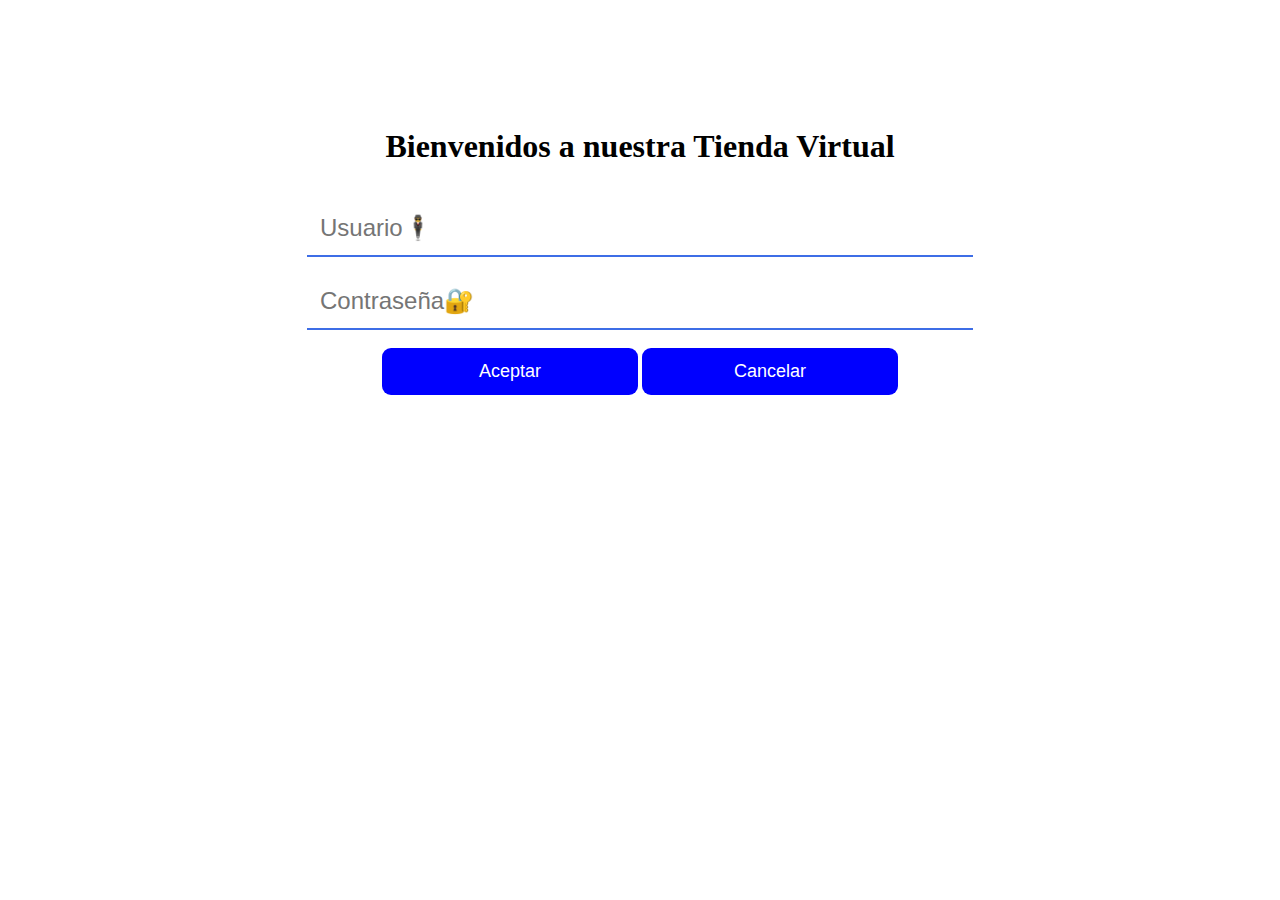
<file: src/main/webapp/index.html>
<!DOCTYPE html>
<html lang="en">
<head>
<meta charset="UTF-8">
<meta http-equiv="X-UA-Compatible" content="IE=edge">
<meta name="viewport" content="width=device-width, initial-scale=1.0">
<title>Inicio de sesión</title>
<link rel="stylesheet" href="Styles.css">
</head>
<body>

	<form class="login" action="">

		<h1>Bienvenidos a nuestra Tienda Virtual</h1>
		<br><br>
		<input type="text" placeholder="Usuario🕴" name="usrName" id="txtName" class="txt txtLogin">
		<br><br>
		<input type="password" placeholder="Contraseña🔐" name="usrPass" id="txtPass" class="txt txtLogin">
		<br><br>
		<input type="button" value="Aceptar" class="button" id="log">
		<input type="button" value="Cancelar" class="button" id="cancel">

	</form>
	
	<div class="alert-sh" id="alertCont"></div>
	
	<script src="script/scriptLogin.js"></script>
	
</body>
</html>
</file>
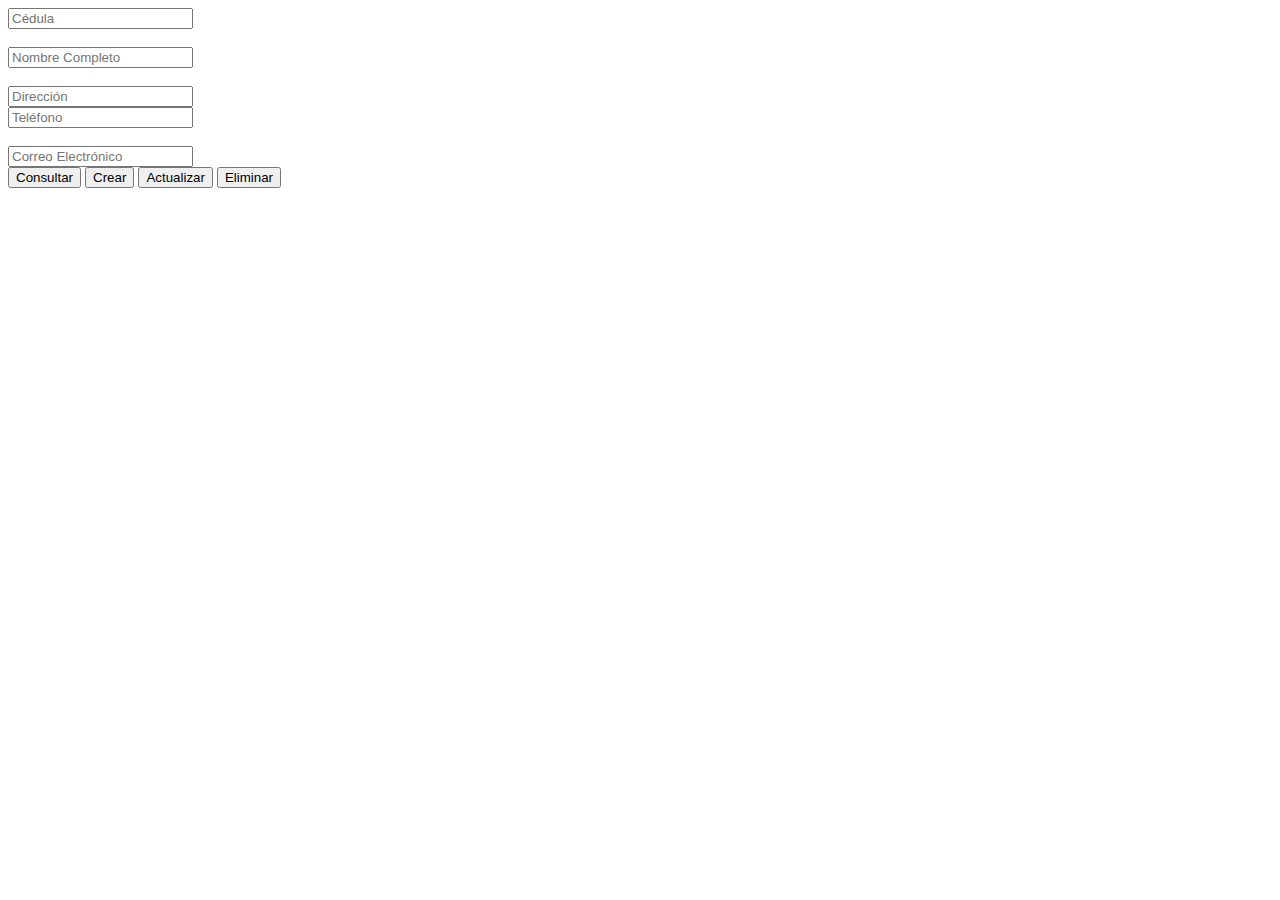
<file: src/main/webapp/CRUD_Customers.html>
<!DOCTYPE html>
<html lang="en">
<head>
    <meta charset="UTF-8">
    <meta http-equiv="X-UA-Compatible" content="IE=edge">
    <meta name="viewport" content="width=device-width, initial-scale=1.0">
    <title>CRUD Customers</title>
</head>
<body>

    <form class="crud" action="">

        <div class="grid-cont">

            <div class="col-1">
            	<input type="text" placeholder="Cédula" name="ctmrDni" id="txtDni" class="txt">
            	<br><br>
            	<input type="text" placeholder="Nombre Completo" name="ctmrName" id="txtName" class="txt">
                <br><br>
            	<input type="text" placeholder="Dirección" name="ctmrAddress" id="txtAddr" class="txt">
            </div>
            
            <div class="col-2">
            	<input type="text" placeholder="Teléfono" name="ctmrPhone" id="txtPhone" class="txt">
                <br><br>
            	<input type="email" placeholder="Correo Electrónico" name="ctmrEmail" id="txtEmail" class="txt">
            </div>

        </div>

        <input type="button" class="button" id="cstmrSerBtn" value="Consultar">
        <input type="button" class="button" id="cstmrAddBtn" value="Crear">
        <input type="button" class="button" id="cstmrUpBtn" value="Actualizar">
        <input type="button" class="button del" id="cstmrDelBtn" value="Eliminar">

    </form>
    
</body>
</html>
</file>
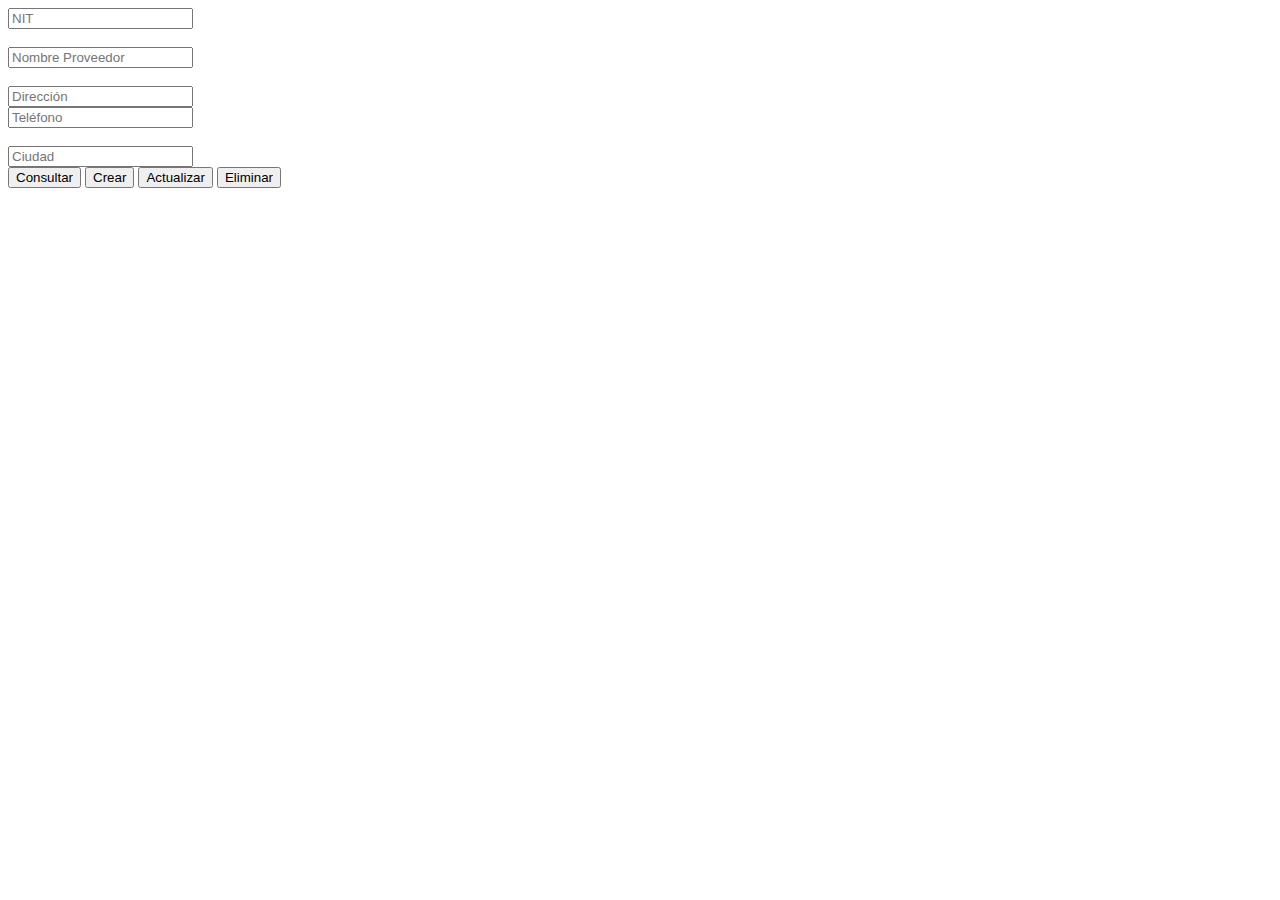
<file: src/main/webapp/CRUD_Suppliers.html>
<!DOCTYPE html>
<html lang="en">
<head>
    <meta charset="UTF-8">
    <meta http-equiv="X-UA-Compatible" content="IE=edge">
    <meta name="viewport" content="width=device-width, initial-scale=1.0">
    <title>CRUD Suppliers</title>
</head>
<body>

    <form class="crud" action="">

        <div class="grid-cont">

            <div class="col-1">
                <input type="text" placeholder="NIT" name="supNit" id="txtNit" class="txt">
                <br><br>
           		<input type="text" placeholder="Nombre Proveedor" name="supName" id="txtName" class="txt">
           		<br><br>
                <input type="text" placeholder="Dirección" name="supAddress" id="txtAddr" class="txt">
            </div>
            
            <div class="col-2">
            	<input type="text" placeholder="Teléfono" name="supPhone" id="txtPhone" class="txt">
            	<br><br>
            	<input type="email" placeholder="Ciudad" name="supCity" id="txtCity" class="txt">
            </div>

        </div>

        <input type="button" class="button" id="supSerBtn" value="Consultar">
        <input type="button" class="button" id="supAddBtn" value="Crear">
        <input type="button" class="button" id="supUpBtn" value="Actualizar">
        <input type="button" class="button del" id="supDelBtn" value="Eliminar">

    </form>
    
</body>
</html>
</file>
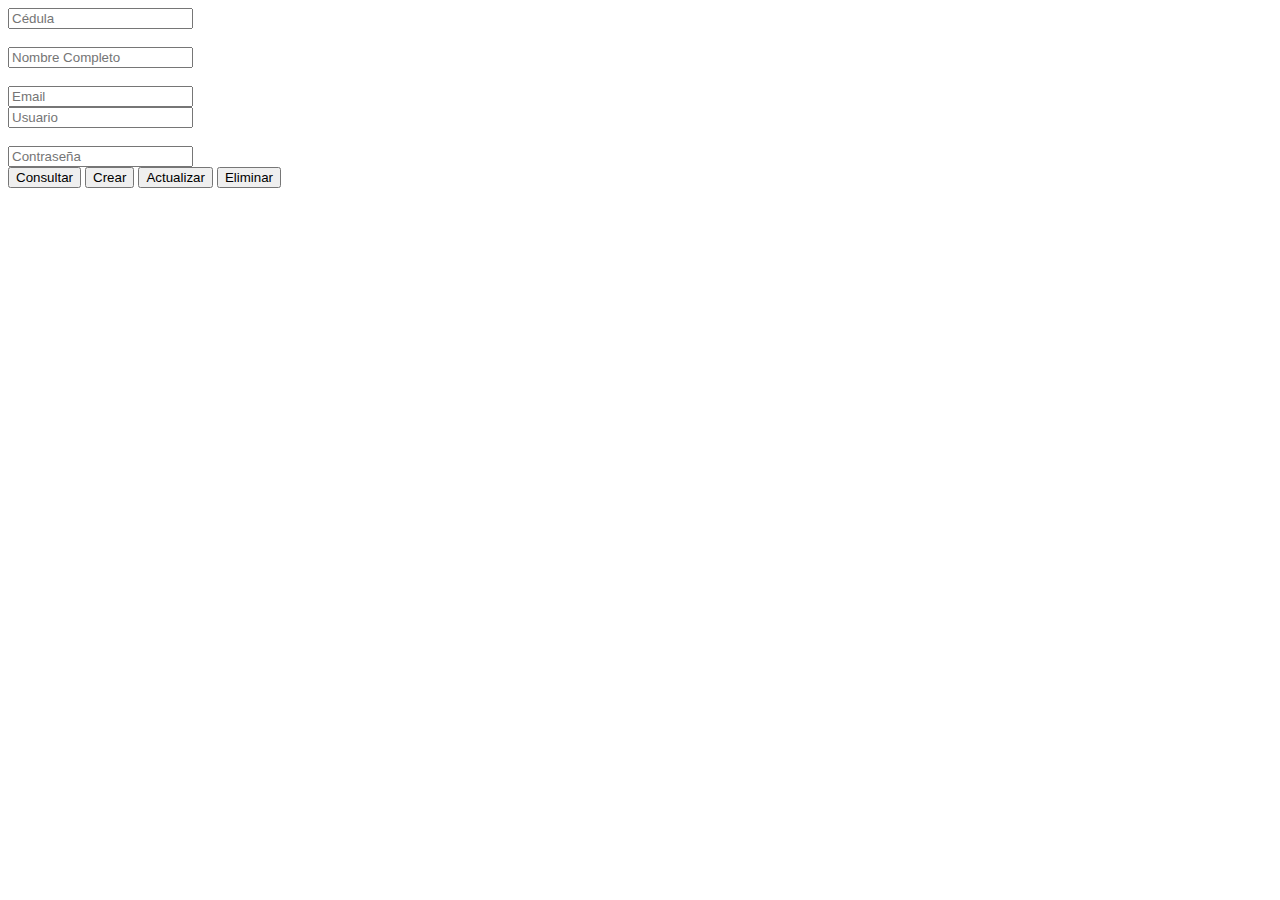
<file: src/main/webapp/CRUD_Users.html>
<!DOCTYPE html>
<html lang="en">
<head>
    <meta charset="UTF-8">
    <meta http-equiv="X-UA-Compatible" content="IE=edge">
    <meta name="viewport" content="width=device-width, initial-scale=1.0">
    <title>CRUD Usuarios</title>
</head>
<body>

    <form class="crud" id="usrsCrud">

        <div class="grid-cont">

            <div class="col-1">
            	<input type="text" placeholder="Cédula" name="usrDni" id="txtDni" class="txt">
            	<br><br>
            	<input type="text" placeholder="Nombre Completo" name="usrName" id="txtName" class="txt">
            	<br><br>
           		<input type="email" placeholder="Email" name="usrEmail" id="txtEmail" class="txt">
            </div>
            
            <div class="col-2">
            	<input type="text" placeholder="Usuario" name="usrUsrName" id="txtUsr" class="txt">
            	<br><br>
            	<input type="password" placeholder="Contraseña" name="usrPass" id="txtPass" class="txt">
            </div>

        </div>

        <input type="button" class="button" id="usrSerBtn" value="Consultar">
        <input type="button" class="button" id="usrAddBtn" value="Crear">
        <input type="button" class="button" id="usrUpBtn" value="Actualizar">
        <input type="button" class="button del" id="usrDelBtn" value="Eliminar">

    </form>
    
</body>
</html>
</file>
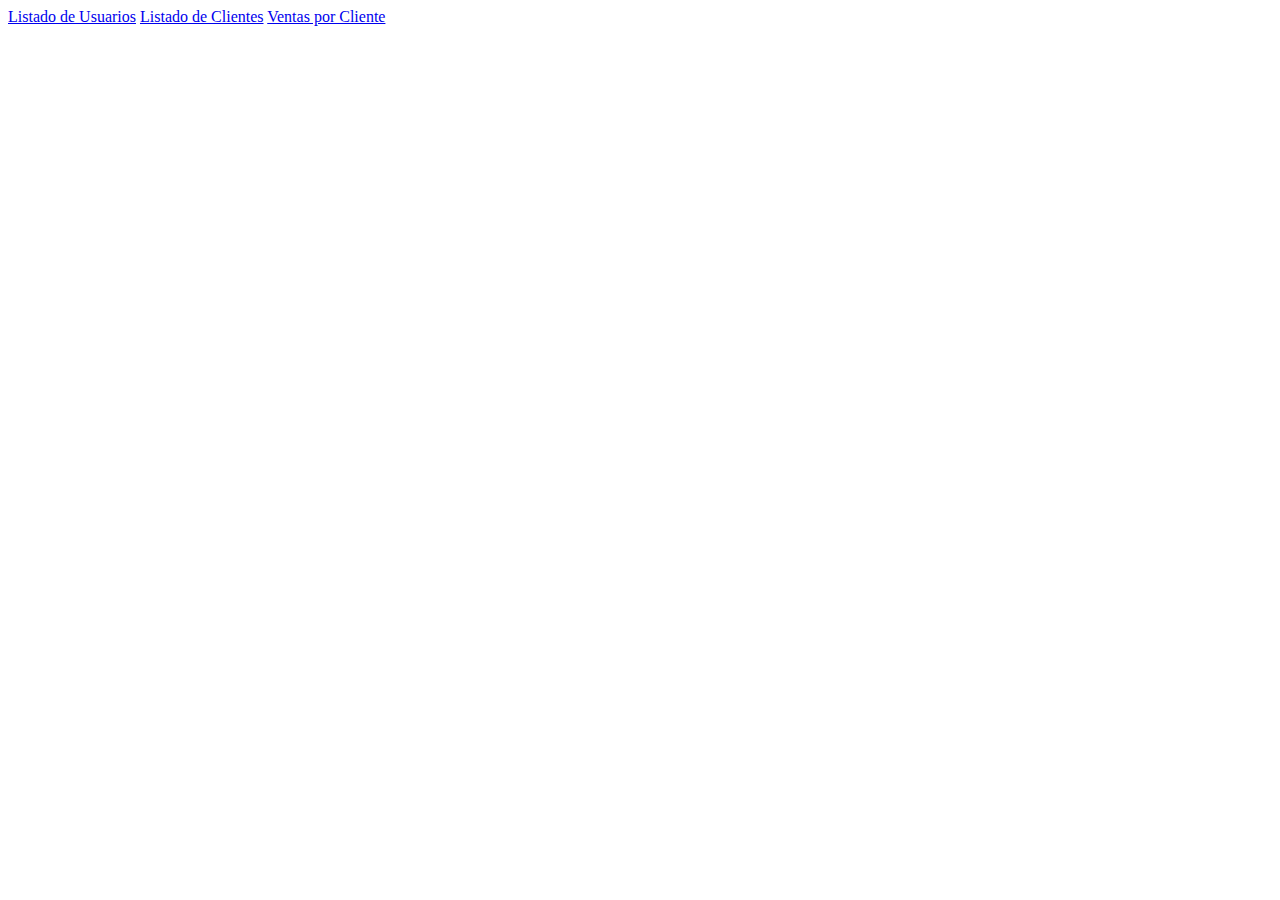
<file: src/main/webapp/Logs.html>
<!DOCTYPE html>
<html>
<head>
<meta charset="UTF-8">
<title>Modulo de Reportes</title>
</head>
<body>

	<header>
        <nav class="nav" id="menu">
            <a href="#" id="usrList" class="link">Listado de Usuarios</a>
            <a href="#" id="cstmrList" class="link">Listado de Clientes</a>
            <a href="#" id="saleList" class="link">Ventas por Cliente</a>
        </nav>
    </header>

</body>
</html>
</file>
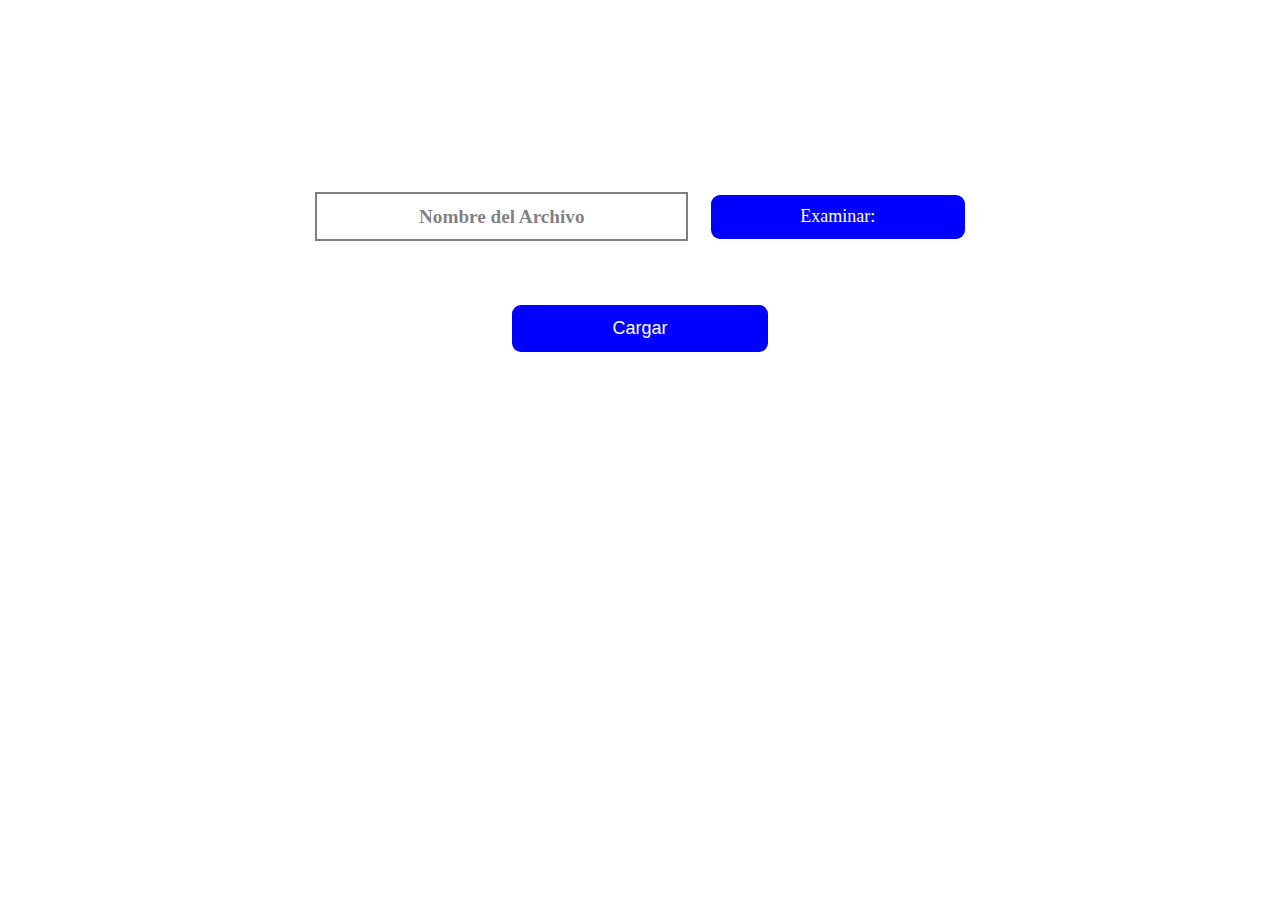
<file: src/main/webapp/Products_mgmt.html>
<!DOCTYPE html>
<html lang="en">
<head>
<meta charset="UTF-8">
<meta http-equiv="X-UA-Compatible" content="IE=edge">
<meta name="viewport" content="width=device-width, initial-scale=1.0">
<title>Products_mgmt</title>

<link rel="stylesheet" type="text/css" href="Styles.css">
</head>
<body>

	<form class="crud" action="">

		<div class="pr-request">
			<span class="label" id="file-name">Nombre del Archivo</span>
			<div class="button" id="div-file">
				<input type="file" name="fileupload" class="file-input"
					id="fileupload" />
				<p>Examinar:</p>
			</div>
		</div>

		<input type="button" class="button"	value="Cargar" id="Button-sent">

	</form>

</body>
</html>
</file>
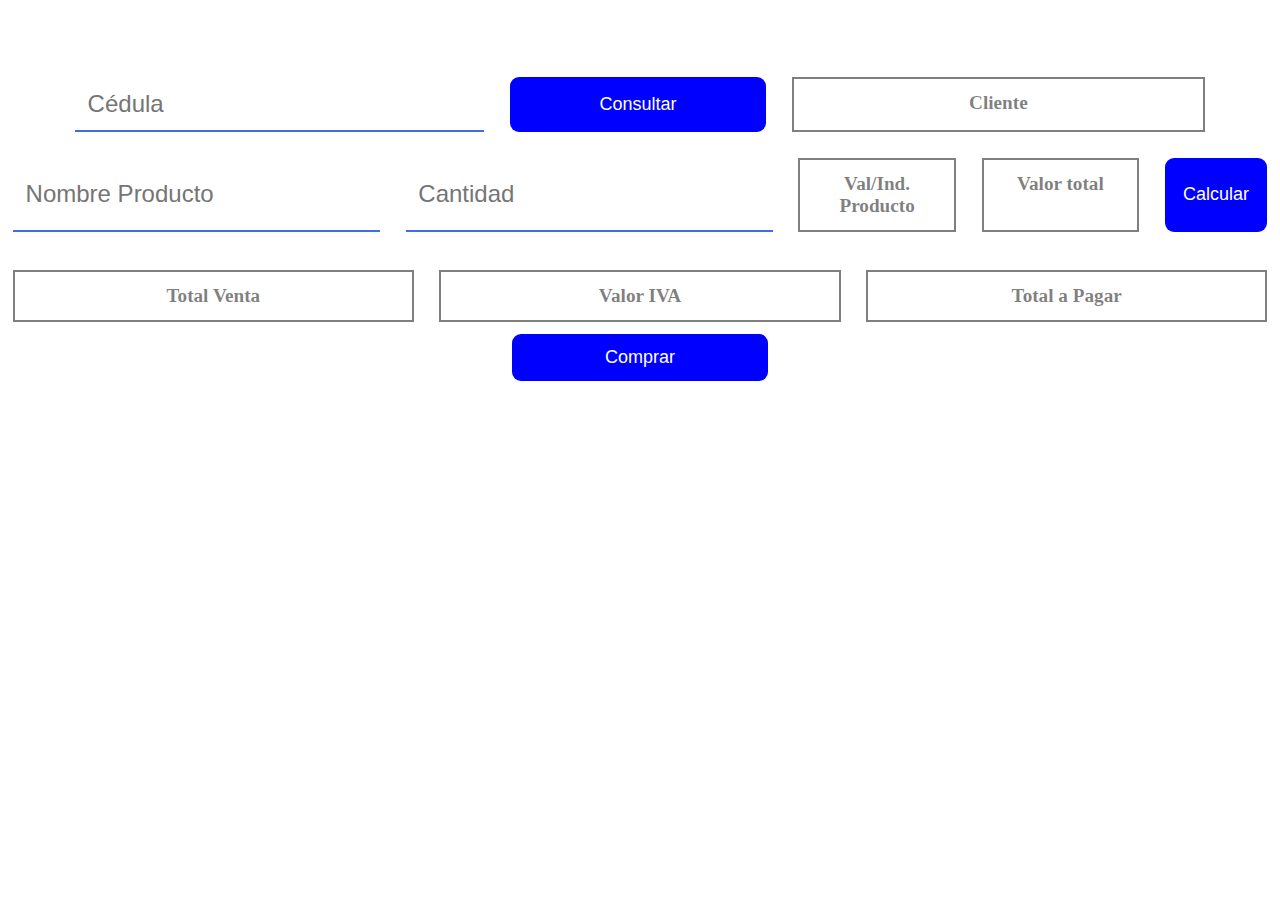
<file: src/main/webapp/SalesModule.html>
<!DOCTYPE html>
<html>
<head>
<meta charset="UTF-8">
<title>Módulo de Gestión de Ventas</title>
<link rel="stylesheet" href="Styles.css">
</head>
<body>

	<div class="sales-cont">

		<div class="s-header">
			<input type="text" placeholder="Cédula" class="txt" id="txtDniSer">
			<input type="button" class="button" value="Consultar" id="btnCstmrSer">
			<span class="label" id="cstmrLbl">Cliente</span>
		</div>
		
		<div class="s-body" id="s-body">
			<div class="pr-row">
				<input type="text" placeholder="Nombre Producto" class="txt" id="txtPrName">
				<input type="number" placeholder="Cantidad" class="txt" id="txtCant">
				<span class="label" id="lblProduct">Val/Ind. Producto</span>
				<span class="label" id="valT">Valor total</span>
				<input type="button" class="button" value="Calcular" id="btnCons">
			</div>				
		</div>
		<footer class="footer">
			<div class="prices-cont">	
				<span class="label" id="saleTotal">Total Venta</span>		
				<span class="label" id="valIVA">Valor IVA</span>		
				<span class="label" id="finalTotal">Total a Pagar</span>		
			</div>
			<input type="button" class="button" value="Comprar" id="btnBuy">
		</footer>
	</div>
</body>
</html>
</file>
<file: src/main/webapp/Styles.css>
* {
    margin: 0;
    padding: 0;
}
body {
	width: 100%;
	height: 100vh;
}

/* Estilos Formularios */

.login, .crud {
    padding-top: 10%;
    text-align: center;
}
.button {
    border: none;
    width: 20%;
    padding: 1%;
    font-size: large;
    background-color: blue;
    color: #ffffff;
    border-radius: .5em;
    cursor: pointer;
}
.button:hover {
    color: #000000;
    background-color: #ccc;
}
.del:hover {
	color: #fff;
	background-color: #ff0000;
}
label, .label{
	width: 30%;
    font-size: larger;
    font-weight: bold;
    float: left;
    text-align: center;
    padding: 1%;
	border: 2px solid rgba(0,0,0,.5);
	color: rgba(0,0,0,.5);
}
.txt {
	width: 80%;
	font-size: 1.5em;
    padding: 1%;
    background: trasparent;
    border: none;
    border-bottom: 2px solid #3e6de6;
    outline: none;
}
.txtLogin {
	width: 50%;
}

/* Estilos Administración */

.head-title {
    padding: 2%;
    margin: 0;
    background-color: #3e6de6;
    color: #fff;
}
.nav {
    padding: 1%;
    background-color: #eee;
    text-align: center;
}
.link {
    padding: 1%;
    font-size: larger;
    text-decoration: none;
    font-weight: 800;
    color: #000;
    
}
.link:hover, .active {
    background-color: #3e6de6;
    color: #fff;
    text-decoration: underline;
}

/* Estilos CRUD */

.grid-cont {
    width: auto;
    display: grid;
    grid-template-columns: 50% 2fr;
    grid-gap: .5em;
    margin-bottom: 5%;
}
[class^="col"] {
    margin: 1%;
}

/* Estilos Productos */

.file-input {
	position: absolute;
	opacity: 0;
	cursor: pointer;
	width: 100%;
	height: 100%;
}
.pr-request {
	display: flex;
	justify-content: center;
	align-items: center;
	padding: 5%;
}
.pr-request .button {
	display: flex;
	position: relative;
	justify-content: center;
	align-items: center;
}
.pr-request .label {
	margin-right: 2%;
}

/* Estilos de cuadro de errores */

.alert-sh {
	position: absolute;
	width: 30%;
	max-height: 20%;
	bottom: 1%;
	right: 1%;
}
.error-cont {
	width: 100% - 2em;
	background-color: rgba(255, 0, 0, .3);
	border: .2em solid #ff0000;
	margin: 1em;
}
.error-cont .error-msg {
	width: 100%;
	display: block;
	margin: 1em;
	font-weight: bolder;
	color: #ff0000;
}
.success-cont {
	width: 100% - 2em;
	background-color: rgba(0, 255, 0, .3);
	border: .2em solid #00ff00;
	margin: 1em;
}
.success-cont .success-msg {
	width: 100%;
	display: block;
	margin: 1em;
	font-weight: bolder;
	color: #00ff00;
}

/* Estilos tabla de consultas */

.sh-queries {
	display: flex;
	width: auto;
	max-height: 50%;
	justify-content: center;
	overflow: scroll;
}
th, td {
	padding: 1em;
}
th {
	background-color: #3e6de6;
	color: #fff;
}

/* Estilos Módulo de ventas */

.sales-cont {
	display: grid;
	text-align: center;
	padding-top: 5%;
}
.s-header, .pr-row {
	display: flex;
	width: 100%;
	justify-content: center;
}
.s-header *, 
.pr-row * {
	margin: 1%;
}
.s-header .txt {
	width: 30%;
}
.s-body {
	max-height: 20em;
	overflow: scroll;
}
.s-body::-webkit-scrollbar {
	display: none;
}
.prices-cont {
	display: flex;
	justify-content: center;
	margin-block-start: 1%;
}
.prices-cont *{
	margin: 1%;
	width: 30%;
}
</file>
